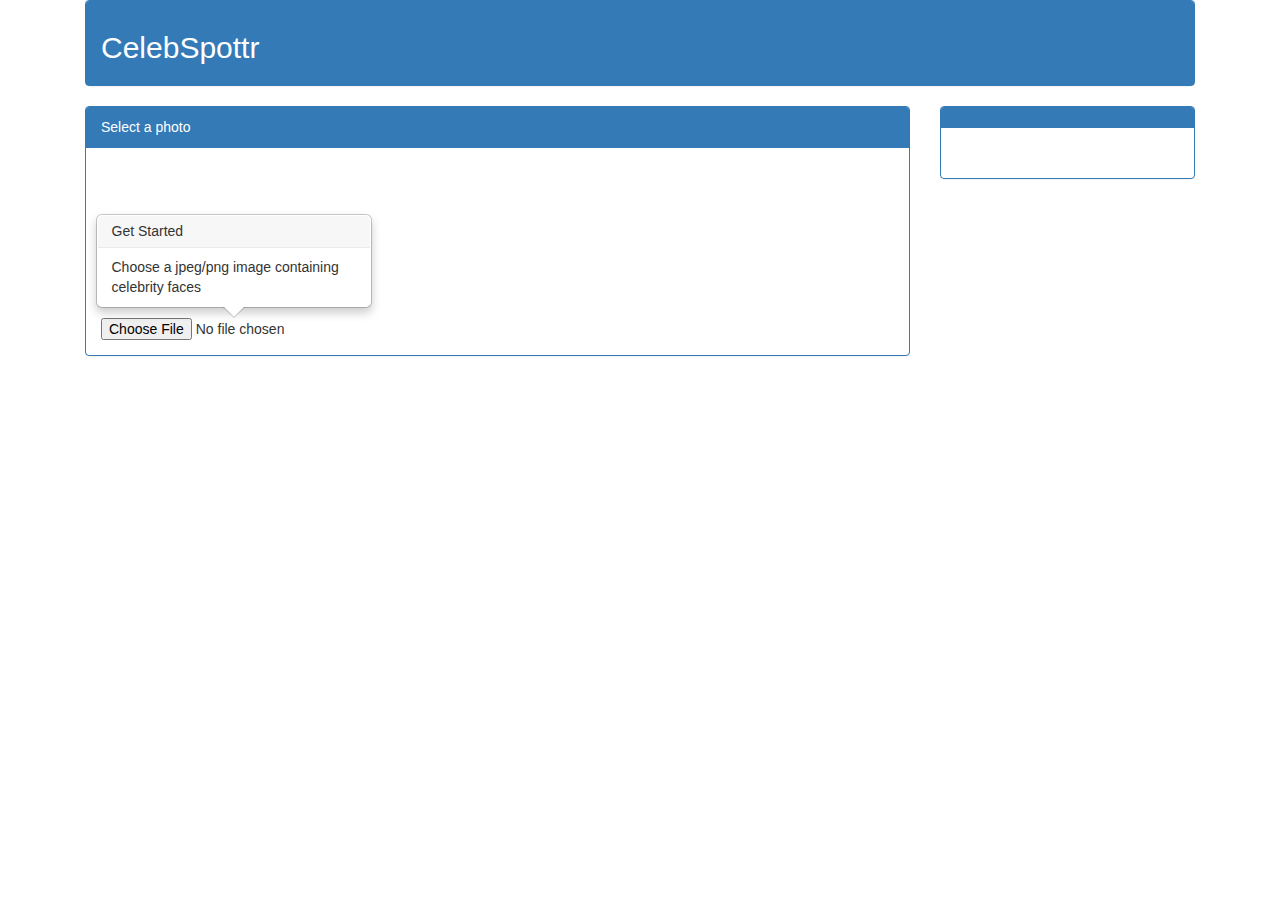
<file: index.html>
<!DOCTYPE html>
<html>
    <head>
        <title>CelebSpottr</title>
        <meta charset="utf-8">
        <meta http-equiv="X-UA-Compatible" content="IE=edge">
        <meta name="viewport" content="width=device-width, initial-scale=1">
        
        <link rel="stylesheet" href="https://maxcdn.bootstrapcdn.com/bootstrap/3.3.7/css/bootstrap.min.css" integrity="sha384-BVYiiSIFeK1dGmJRAkycuHAHRg32OmUcww7on3RYdg4Va+PmSTsz/K68vbdEjh4u" crossorigin="anonymous">
        
        <link rel="stylesheet" href="app/css/style.css" />
        
        <script data-main="app/bootstrap" src="app/js/vendor/require2.3.4-min.js"></script>
    </head>
    <body>
        <div class="container" data-role="page" id="app-content"><!-- Content --></div> 
        <div id="loadingDiv"></div>
    </body>
</html>
</file>
<file: app/css/style.css>
#loadingDiv {
	z-index: 10000	;
	background-color: #333;
	background-image: url('../images/doublering.svg');
	background-repeat: no-repeat;
    background-position: center; 
	opacity: 0.8;
	height: 100%;
	width: 100%;
	position:absolute;
	top:0;
	left:0;
}

.celebrity:hover {
	opacity: 0.8;
	cursor: pointer;
}
</file>
